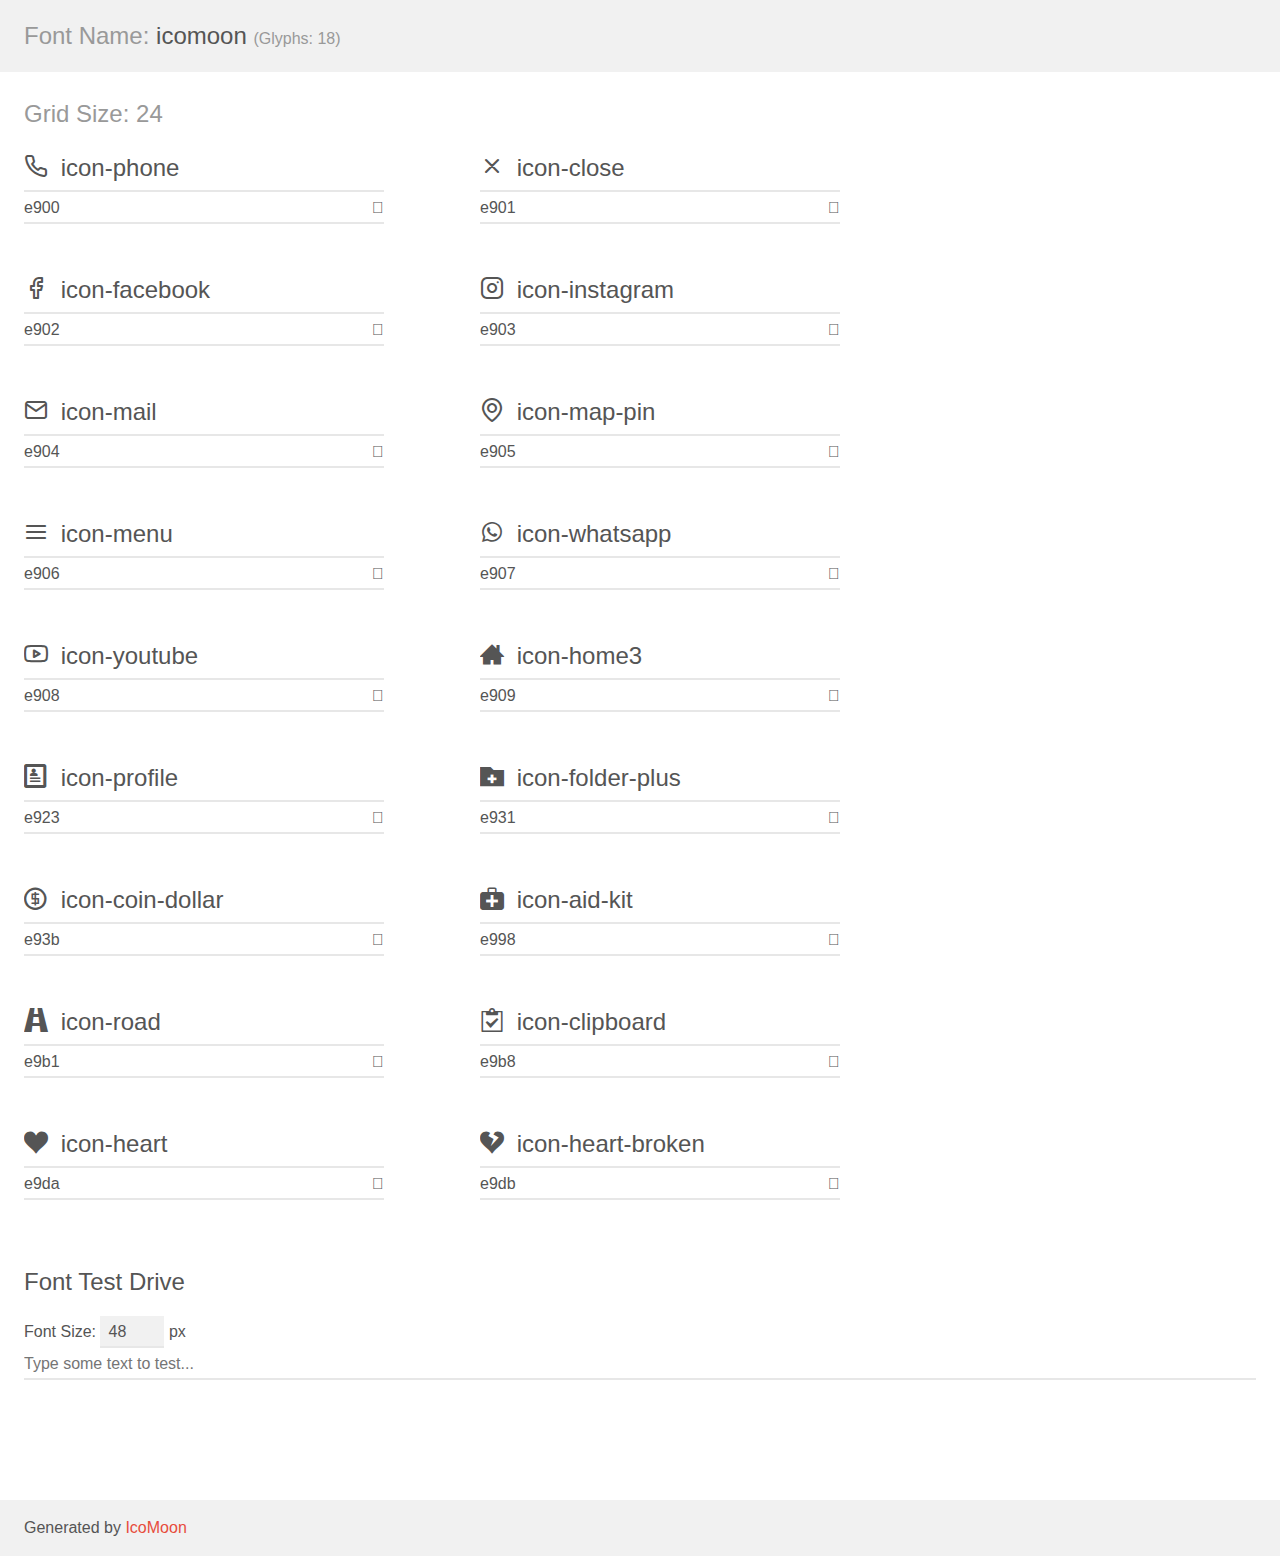
<file: assets/icons/demo.html>
<!doctype html>
<html>
<head>
    <meta charset="utf-8">
    <title>IcoMoon Demo</title>
    <meta name="description" content="An Icon Font Generated By IcoMoon.io">
    <meta name="viewport" content="width=device-width, initial-scale=1">
    <link rel="stylesheet" href="demo-files/demo.css">
    <link rel="stylesheet" href="style.css"></head>
<body>
    <div class="bgc1 clearfix">
        <h1 class="mhmm mvm"><span class="fgc1">Font Name:</span> icomoon <small class="fgc1">(Glyphs:&nbsp;18)</small></h1>
    </div>
    <div class="clearfix mhl ptl">
        <h1 class="mvm mtn fgc1">Grid Size: 24</h1>
        <div class="glyph fs1">
            <div class="clearfix bshadow0 pbs">
                <span class="icon-phone"></span>
                <span class="mls"> icon-phone</span>
            </div>
            <fieldset class="fs0 size1of1 clearfix hidden-false">
                <input type="text" readonly value="e900" class="unit size1of2" />
                <input type="text" maxlength="1" readonly value="&#xe900;" class="unitRight size1of2 talign-right" />
            </fieldset>
            <div class="fs0 bshadow0 clearfix hidden-true">
                <span class="unit pvs fgc1">liga: </span>
                <input type="text" readonly value="" class="liga unitRight" />
            </div>
        </div>
        <div class="glyph fs1">
            <div class="clearfix bshadow0 pbs">
                <span class="icon-close"></span>
                <span class="mls"> icon-close</span>
            </div>
            <fieldset class="fs0 size1of1 clearfix hidden-false">
                <input type="text" readonly value="e901" class="unit size1of2" />
                <input type="text" maxlength="1" readonly value="&#xe901;" class="unitRight size1of2 talign-right" />
            </fieldset>
            <div class="fs0 bshadow0 clearfix hidden-true">
                <span class="unit pvs fgc1">liga: </span>
                <input type="text" readonly value="" class="liga unitRight" />
            </div>
        </div>
        <div class="glyph fs1">
            <div class="clearfix bshadow0 pbs">
                <span class="icon-facebook"></span>
                <span class="mls"> icon-facebook</span>
            </div>
            <fieldset class="fs0 size1of1 clearfix hidden-false">
                <input type="text" readonly value="e902" class="unit size1of2" />
                <input type="text" maxlength="1" readonly value="&#xe902;" class="unitRight size1of2 talign-right" />
            </fieldset>
            <div class="fs0 bshadow0 clearfix hidden-true">
                <span class="unit pvs fgc1">liga: </span>
                <input type="text" readonly value="" class="liga unitRight" />
            </div>
        </div>
        <div class="glyph fs1">
            <div class="clearfix bshadow0 pbs">
                <span class="icon-instagram"></span>
                <span class="mls"> icon-instagram</span>
            </div>
            <fieldset class="fs0 size1of1 clearfix hidden-false">
                <input type="text" readonly value="e903" class="unit size1of2" />
                <input type="text" maxlength="1" readonly value="&#xe903;" class="unitRight size1of2 talign-right" />
            </fieldset>
            <div class="fs0 bshadow0 clearfix hidden-true">
                <span class="unit pvs fgc1">liga: </span>
                <input type="text" readonly value="" class="liga unitRight" />
            </div>
        </div>
        <div class="glyph fs1">
            <div class="clearfix bshadow0 pbs">
                <span class="icon-mail"></span>
                <span class="mls"> icon-mail</span>
            </div>
            <fieldset class="fs0 size1of1 clearfix hidden-false">
                <input type="text" readonly value="e904" class="unit size1of2" />
                <input type="text" maxlength="1" readonly value="&#xe904;" class="unitRight size1of2 talign-right" />
            </fieldset>
            <div class="fs0 bshadow0 clearfix hidden-true">
                <span class="unit pvs fgc1">liga: </span>
                <input type="text" readonly value="" class="liga unitRight" />
            </div>
        </div>
        <div class="glyph fs1">
            <div class="clearfix bshadow0 pbs">
                <span class="icon-map-pin"></span>
                <span class="mls"> icon-map-pin</span>
            </div>
            <fieldset class="fs0 size1of1 clearfix hidden-false">
                <input type="text" readonly value="e905" class="unit size1of2" />
                <input type="text" maxlength="1" readonly value="&#xe905;" class="unitRight size1of2 talign-right" />
            </fieldset>
            <div class="fs0 bshadow0 clearfix hidden-true">
                <span class="unit pvs fgc1">liga: </span>
                <input type="text" readonly value="" class="liga unitRight" />
            </div>
        </div>
        <div class="glyph fs1">
            <div class="clearfix bshadow0 pbs">
                <span class="icon-menu"></span>
                <span class="mls"> icon-menu</span>
            </div>
            <fieldset class="fs0 size1of1 clearfix hidden-false">
                <input type="text" readonly value="e906" class="unit size1of2" />
                <input type="text" maxlength="1" readonly value="&#xe906;" class="unitRight size1of2 talign-right" />
            </fieldset>
            <div class="fs0 bshadow0 clearfix hidden-true">
                <span class="unit pvs fgc1">liga: </span>
                <input type="text" readonly value="" class="liga unitRight" />
            </div>
        </div>
        <div class="glyph fs1">
            <div class="clearfix bshadow0 pbs">
                <span class="icon-whatsapp"></span>
                <span class="mls"> icon-whatsapp</span>
            </div>
            <fieldset class="fs0 size1of1 clearfix hidden-false">
                <input type="text" readonly value="e907" class="unit size1of2" />
                <input type="text" maxlength="1" readonly value="&#xe907;" class="unitRight size1of2 talign-right" />
            </fieldset>
            <div class="fs0 bshadow0 clearfix hidden-true">
                <span class="unit pvs fgc1">liga: </span>
                <input type="text" readonly value="" class="liga unitRight" />
            </div>
        </div>
        <div class="glyph fs1">
            <div class="clearfix bshadow0 pbs">
                <span class="icon-youtube"></span>
                <span class="mls"> icon-youtube</span>
            </div>
            <fieldset class="fs0 size1of1 clearfix hidden-false">
                <input type="text" readonly value="e908" class="unit size1of2" />
                <input type="text" maxlength="1" readonly value="&#xe908;" class="unitRight size1of2 talign-right" />
            </fieldset>
            <div class="fs0 bshadow0 clearfix hidden-true">
                <span class="unit pvs fgc1">liga: </span>
                <input type="text" readonly value="" class="liga unitRight" />
            </div>
        </div>
        <div class="glyph fs1">
            <div class="clearfix bshadow0 pbs">
                <span class="icon-home3"></span>
                <span class="mls"> icon-home3</span>
            </div>
            <fieldset class="fs0 size1of1 clearfix hidden-false">
                <input type="text" readonly value="e909" class="unit size1of2" />
                <input type="text" maxlength="1" readonly value="&#xe909;" class="unitRight size1of2 talign-right" />
            </fieldset>
            <div class="fs0 bshadow0 clearfix hidden-true">
                <span class="unit pvs fgc1">liga: </span>
                <input type="text" readonly value="home3, house3" class="liga unitRight" />
            </div>
        </div>
        <div class="glyph fs1">
            <div class="clearfix bshadow0 pbs">
                <span class="icon-profile"></span>
                <span class="mls"> icon-profile</span>
            </div>
            <fieldset class="fs0 size1of1 clearfix hidden-false">
                <input type="text" readonly value="e923" class="unit size1of2" />
                <input type="text" maxlength="1" readonly value="&#xe923;" class="unitRight size1of2 talign-right" />
            </fieldset>
            <div class="fs0 bshadow0 clearfix hidden-true">
                <span class="unit pvs fgc1">liga: </span>
                <input type="text" readonly value="profile, file2" class="liga unitRight" />
            </div>
        </div>
        <div class="glyph fs1">
            <div class="clearfix bshadow0 pbs">
                <span class="icon-folder-plus"></span>
                <span class="mls"> icon-folder-plus</span>
            </div>
            <fieldset class="fs0 size1of1 clearfix hidden-false">
                <input type="text" readonly value="e931" class="unit size1of2" />
                <input type="text" maxlength="1" readonly value="&#xe931;" class="unitRight size1of2 talign-right" />
            </fieldset>
            <div class="fs0 bshadow0 clearfix hidden-true">
                <span class="unit pvs fgc1">liga: </span>
                <input type="text" readonly value="folder-plus, directory3" class="liga unitRight" />
            </div>
        </div>
        <div class="glyph fs1">
            <div class="clearfix bshadow0 pbs">
                <span class="icon-coin-dollar"></span>
                <span class="mls"> icon-coin-dollar</span>
            </div>
            <fieldset class="fs0 size1of1 clearfix hidden-false">
                <input type="text" readonly value="e93b" class="unit size1of2" />
                <input type="text" maxlength="1" readonly value="&#xe93b;" class="unitRight size1of2 talign-right" />
            </fieldset>
            <div class="fs0 bshadow0 clearfix hidden-true">
                <span class="unit pvs fgc1">liga: </span>
                <input type="text" readonly value="coin-dollar, money" class="liga unitRight" />
            </div>
        </div>
        <div class="glyph fs1">
            <div class="clearfix bshadow0 pbs">
                <span class="icon-aid-kit"></span>
                <span class="mls"> icon-aid-kit</span>
            </div>
            <fieldset class="fs0 size1of1 clearfix hidden-false">
                <input type="text" readonly value="e998" class="unit size1of2" />
                <input type="text" maxlength="1" readonly value="&#xe998;" class="unitRight size1of2 talign-right" />
            </fieldset>
            <div class="fs0 bshadow0 clearfix hidden-true">
                <span class="unit pvs fgc1">liga: </span>
                <input type="text" readonly value="aid-kit, health" class="liga unitRight" />
            </div>
        </div>
        <div class="glyph fs1">
            <div class="clearfix bshadow0 pbs">
                <span class="icon-road"></span>
                <span class="mls"> icon-road</span>
            </div>
            <fieldset class="fs0 size1of1 clearfix hidden-false">
                <input type="text" readonly value="e9b1" class="unit size1of2" />
                <input type="text" maxlength="1" readonly value="&#xe9b1;" class="unitRight size1of2 talign-right" />
            </fieldset>
            <div class="fs0 bshadow0 clearfix hidden-true">
                <span class="unit pvs fgc1">liga: </span>
                <input type="text" readonly value="road, asphalt" class="liga unitRight" />
            </div>
        </div>
        <div class="glyph fs1">
            <div class="clearfix bshadow0 pbs">
                <span class="icon-clipboard"></span>
                <span class="mls"> icon-clipboard</span>
            </div>
            <fieldset class="fs0 size1of1 clearfix hidden-false">
                <input type="text" readonly value="e9b8" class="unit size1of2" />
                <input type="text" maxlength="1" readonly value="&#xe9b8;" class="unitRight size1of2 talign-right" />
            </fieldset>
            <div class="fs0 bshadow0 clearfix hidden-true">
                <span class="unit pvs fgc1">liga: </span>
                <input type="text" readonly value="clipboard, board" class="liga unitRight" />
            </div>
        </div>
        <div class="glyph fs1">
            <div class="clearfix bshadow0 pbs">
                <span class="icon-heart"></span>
                <span class="mls"> icon-heart</span>
            </div>
            <fieldset class="fs0 size1of1 clearfix hidden-false">
                <input type="text" readonly value="e9da" class="unit size1of2" />
                <input type="text" maxlength="1" readonly value="&#xe9da;" class="unitRight size1of2 talign-right" />
            </fieldset>
            <div class="fs0 bshadow0 clearfix hidden-true">
                <span class="unit pvs fgc1">liga: </span>
                <input type="text" readonly value="heart, like" class="liga unitRight" />
            </div>
        </div>
        <div class="glyph fs1">
            <div class="clearfix bshadow0 pbs">
                <span class="icon-heart-broken"></span>
                <span class="mls"> icon-heart-broken</span>
            </div>
            <fieldset class="fs0 size1of1 clearfix hidden-false">
                <input type="text" readonly value="e9db" class="unit size1of2" />
                <input type="text" maxlength="1" readonly value="&#xe9db;" class="unitRight size1of2 talign-right" />
            </fieldset>
            <div class="fs0 bshadow0 clearfix hidden-true">
                <span class="unit pvs fgc1">liga: </span>
                <input type="text" readonly value="heart-broken, heart2" class="liga unitRight" />
            </div>
        </div>
    </div>

    <!--[if gt IE 8]><!-->
    <div class="mhl clearfix mbl">
        <h1>Font Test Drive</h1>
        <label>
            Font Size: <input id="fontSize" type="number" class="textbox0 mbm"
            min="8" value="48" />
            px
        </label>
        <input id="testText" type="text" class="phl size1of1 mvl"
        placeholder="Type some text to test..." value=""/>
        <div id="testDrive" class="icon-" style="font-family: icomoon">&nbsp;
        </div>
    </div>
    <!--<![endif]-->
    <div class="bgc1 clearfix">
        <p class="mhl">Generated by <a href="https://icomoon.io/app">IcoMoon</a></p>
    </div>

    <script src="demo-files/demo.js"></script>
</body>
</html>
</file>
<file: assets/icons/demo-files/demo.css>
body {
  padding: 0;
  margin: 0;
  font-family: sans-serif;
  font-size: 1em;
  line-height: 1.5;
  color: #555;
  background: #fff;
}
h1 {
  font-size: 1.5em;
  font-weight: normal;
}
small {
  font-size: .66666667em;
}
a {
  color: #e74c3c;
  text-decoration: none;
}
a:hover, a:focus {
  box-shadow: 0 1px #e74c3c;
}
.bshadow0, input {
  box-shadow: inset 0 -2px #e7e7e7;
}
input:hover {
  box-shadow: inset 0 -2px #ccc;
}
input, fieldset {
  font-family: sans-serif;
  font-size: 1em;
  margin: 0;
  padding: 0;
  border: 0;
}
input {
  color: inherit;
  line-height: 1.5;
  height: 1.5em;
  padding: .25em 0;
}
input:focus {
  outline: none;
  box-shadow: inset 0 -2px #449fdb;
}
.glyph {
  font-size: 16px;
  width: 15em;
  padding-bottom: 1em;
  margin-right: 4em;
  margin-bottom: 1em;
  float: left;
  overflow: hidden;
}
.liga {
  width: 80%;
  width: calc(100% - 2.5em);
}
.talign-right {
  text-align: right;
}
.talign-center {
  text-align: center;
}
.bgc1 {
  background: #f1f1f1;
}
.fgc1 {
  color: #999;
}
.fgc0 {
  color: #000;
}
p {
  margin-top: 1em;
  margin-bottom: 1em;
}
.mvm {
  margin-top: .75em;
  margin-bottom: .75em;
}
.mtn {
  margin-top: 0;
}
.mtl, .mal {
  margin-top: 1.5em;
}
.mbl, .mal {
  margin-bottom: 1.5em;
}
.mal, .mhl {
  margin-left: 1.5em;
  margin-right: 1.5em;
}
.mhmm {
  margin-left: 1em;
  margin-right: 1em;
}
.mls {
  margin-left: .25em;
}
.ptl {
  padding-top: 1.5em;
}
.pbs, .pvs {
  padding-bottom: .25em;
}
.pvs, .pts {
  padding-top: .25em;
}
.unit {
  float: left;
}
.unitRight {
  float: right;
}
.size1of2 {
  width: 50%;
}
.size1of1 {
  width: 100%;
}
.clearfix:before, .clearfix:after {
  content: " ";
  display: table;
}
.clearfix:after {
  clear: both;
}
.hidden-true {
  display: none;
}
.textbox0 {
  width: 3em;
  background: #f1f1f1;
  padding: .25em .5em;
  line-height: 1.5;
  height: 1.5em;
}
#testDrive {
  display: block;
  padding-top: 24px;
  line-height: 1.5;
}
.fs0 {
  font-size: 16px;
}
.fs1 {
  font-size: 24px;
}
</file>
<file: assets/icons/style.css>
@font-face {
  font-family: 'icomoon';
  src:  url('fonts/icomoon.eot?bdrrjb');
  src:  url('fonts/icomoon.eot?bdrrjb#iefix') format('embedded-opentype'),
    url('fonts/icomoon.ttf?bdrrjb') format('truetype'),
    url('fonts/icomoon.woff?bdrrjb') format('woff'),
    url('fonts/icomoon.svg?bdrrjb#icomoon') format('svg');
  font-weight: normal;
  font-style: normal;
  font-display: block;
}

[class^="icon-"], [class*=" icon-"] {
  /* use !important to prevent issues with browser extensions that change fonts */
  font-family: 'icomoon' !important;
  speak: never;
  font-style: normal;
  font-weight: normal;
  font-variant: normal;
  text-transform: none;
  line-height: 1;

  /* Better Font Rendering =========== */
  -webkit-font-smoothing: antialiased;
  -moz-osx-font-smoothing: grayscale;
}

.icon-phone:before {
  content: "\e900";
}
.icon-close:before {
  content: "\e901";
}
.icon-facebook:before {
  content: "\e902";
}
.icon-instagram:before {
  content: "\e903";
}
.icon-mail:before {
  content: "\e904";
}
.icon-map-pin:before {
  content: "\e905";
}
.icon-menu:before {
  content: "\e906";
}
.icon-whatsapp:before {
  content: "\e907";
}
.icon-youtube:before {
  content: "\e908";
}
.icon-home3:before {
  content: "\e909";
}
.icon-profile:before {
  content: "\e923";
}
.icon-folder-plus:before {
  content: "\e931";
}
.icon-coin-dollar:before {
  content: "\e93b";
}
.icon-aid-kit:before {
  content: "\e998";
}
.icon-road:before {
  content: "\e9b1";
}
.icon-clipboard:before {
  content: "\e9b8";
}
.icon-heart:before {
  content: "\e9da";
}
.icon-heart-broken:before {
  content: "\e9db";
}
</file>
